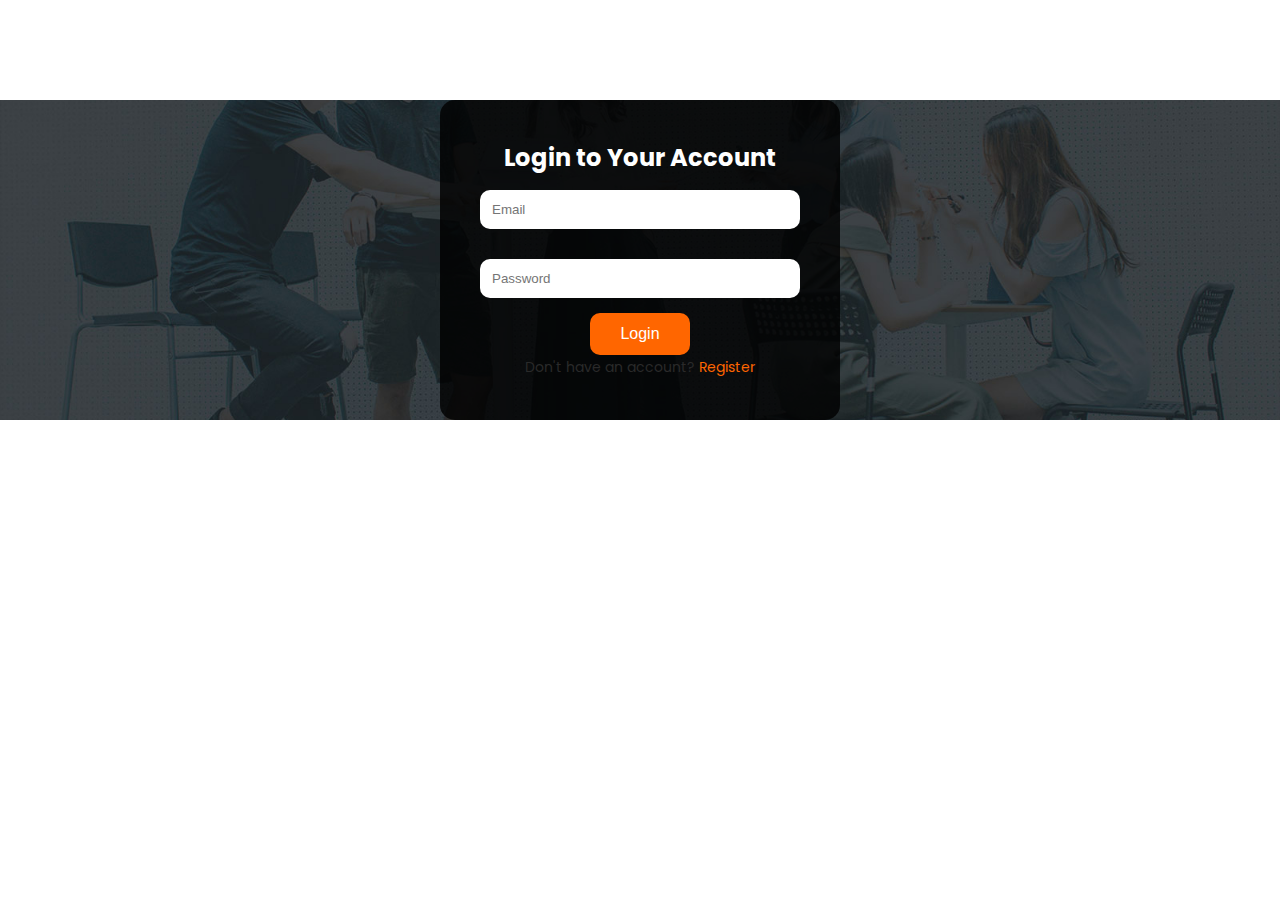
<file: login.html>
<!DOCTYPE html>
<html lang="en">
<head>
  <meta charset="UTF-8">
  <title>Login - Edu Jetking</title>
  <link rel="stylesheet" href="assets/css/templatemo-edu-meeting.css">
  <link rel="stylesheet" href="assets/css/fontawesome.css">
  <meta name="viewport" content="width=device-width, initial-scale=1.0">
</head>
<body class="login-page" style="background: url('assets/images/apply-bg.jpg') no-repeat center center/cover;">
  <div class="container">
    <div class="form-box">
      <h2>Login to Your Account</h2>
      <form action="login.php" method="POST">
        <input type="email" name="email" placeholder="Email" required class="input-field">
        <input type="password" name="password" placeholder="Password" required class="input-field">
        <button type="submit" class="main-button">Login</button>
        <p class="text-white">Don't have an account? <a href="register.html" style="color:#ff6600;">Register</a></p>
      </form>
    </div>
  </div>
</body>
</html>
</file>
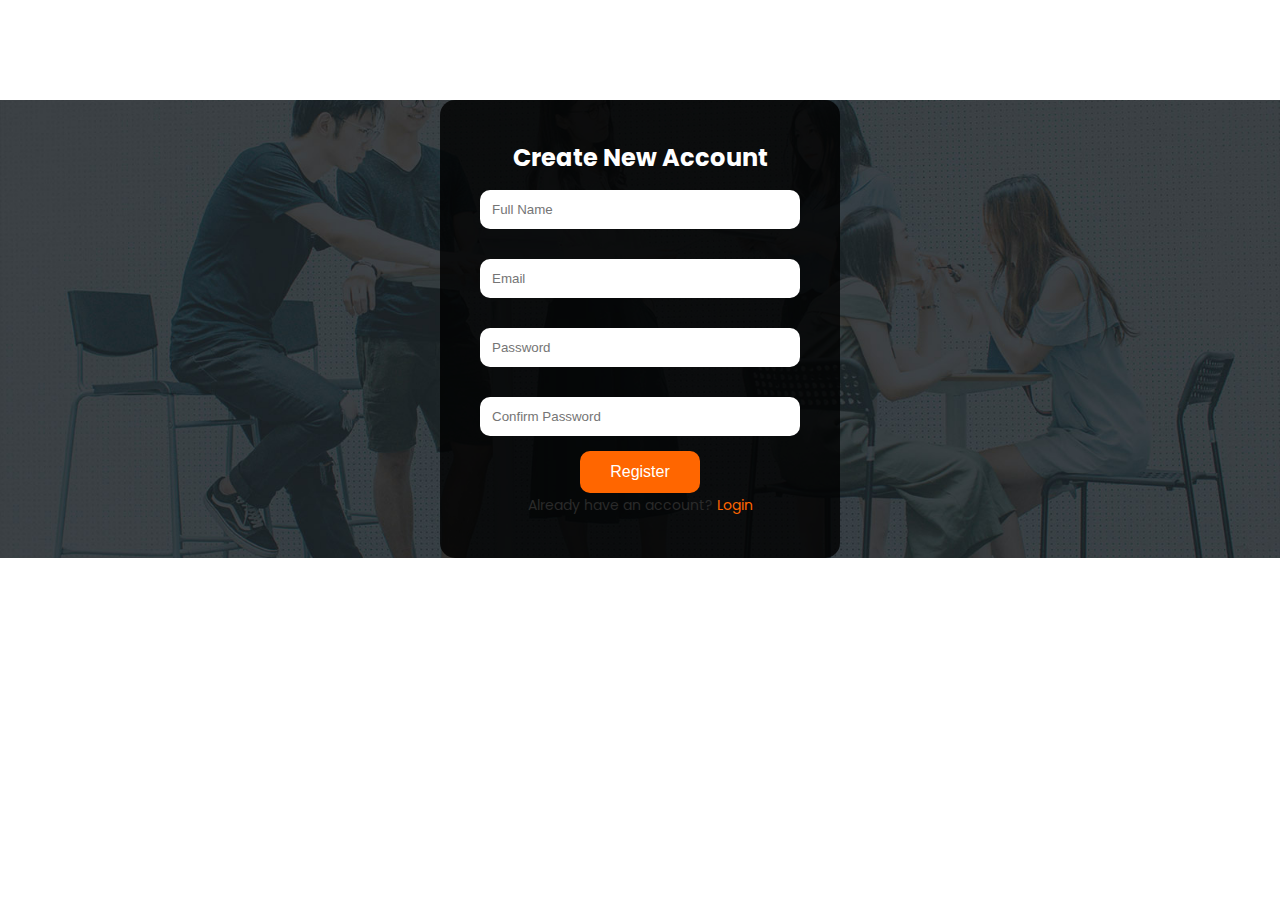
<file: register.html>
<!DOCTYPE html>
<html lang="en">
<head>
  <meta charset="UTF-8">
  <title>Register - Edu Jetking</title>
  <link rel="stylesheet" href="assets/css/templatemo-edu-meeting.css">
  <link rel="stylesheet" href="assets/css/fontawesome.css">
  <meta name="viewport" content="width=device-width, initial-scale=1.0">
</head>
<body class="register-page" style="background: url('assets/images/apply-bg.jpg') no-repeat center center/cover;">
  <div class="container">
    <div class="form-box">
      <h2>Create New Account</h2>
      <form action="register.php" method="POST">
        <input type="text" name="fullname" placeholder="Full Name" required class="input-field">
        <input type="email" name="email" placeholder="Email" required class="input-field">
        <input type="password" name="password" placeholder="Password" required class="input-field">
        <input type="password" name="confirm_password" placeholder="Confirm Password" required class="input-field">
        <button type="submit" class="main-button">Register</button>
        <p class="text-white">Already have an account? <a href="login.html" style="color:#ff6600;">Login</a></p>
      </form>
    </div>
  </div>
</body>
</html>
<!-- Compare this snippet  login.html: -->
</file>
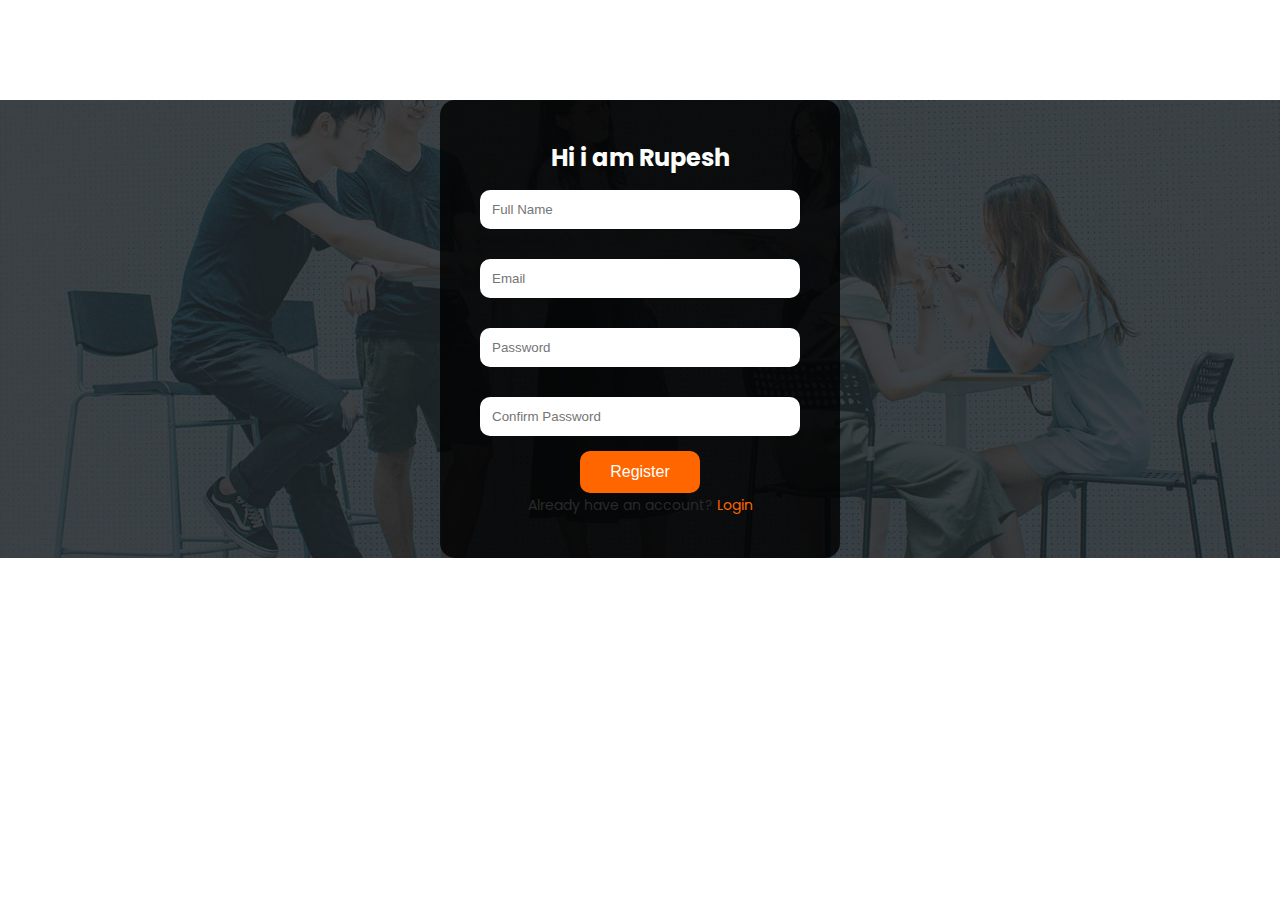
<file: rupesh.html>
<!DOCTYPE html>
<html lang="en">
<head>
  <meta charset="UTF-8">
  <title>Register - Edu Jetking</title>
  <link rel="stylesheet" href="assets/css/templatemo-edu-meeting.css">
  <link rel="stylesheet" href="assets/css/fontawesome.css">
  <meta name="viewport" content="width=device-width, initial-scale=1.0">
</head>
<body class="register-page" style="background: url('assets/images/apply-bg.jpg') no-repeat center center/cover;">
  <div class="container">
    <div class="form-box">
      <h2>Hi i am Rupesh</h2>
      <form action="register.php" method="POST">
        <input type="text" name="fullname" placeholder="Full Name" required class="input-field">
        <input type="email" name="email" placeholder="Email" required class="input-field">
        <input type="password" name="password" placeholder="Password" required class="input-field">
        <input type="password" name="confirm_password" placeholder="Confirm Password" required class="input-field">
        <button type="submit" class="main-button">Register</button>
        <p class="text-white">Already have an account? <a href="login.html" style="color:#ff6600;">Login</a></p>
      </form>
    </div>
  </div>
</body>
</html>
<!--Hi i am Rupesh-->
</file>
<file: assets/css/templatemo-edu-meeting.css>
/*

TemplateMo 569 Edu Meeting

https://templatemo.com/tm-569-edu-meeting

*/

/* ---------------------------------------------
Table of contents
------------------------------------------------
01. font & reset css
02. reset
03. global styles
04. header
05. banner
06. features
07. testimonials
08. contact
09. footer
10. preloader
11. search
12. portfolio

--------------------------------------------- */
/* 
---------------------------------------------
font & reset css
--------------------------------------------- 
*/
@import url("https://fonts.googleapis.com/css?family=Poppins:100,200,300,400,500,600,700,800,900");
/* 
---------------------------------------------
reset
--------------------------------------------- 
*/
html, body, div, span, applet, object, iframe, h1, h2, h3, h4, h5, h6, p, blockquote, div
pre, a, abbr, acronym, address, big, cite, code, del, dfn, em, font, img, ins, kbd, q,
s, samp, small, strike, strong, sub, sup, tt, var, b, u, i, center, dl, dt, dd, ol, ul, li,
figure, header, nav, section, article, aside, footer, figcaption {
  margin: 0;
  padding: 0;
  border: 0;
  outline: 0;
}

.clearfix:after {
  content: ".";
  display: block;
  clear: both;
  visibility: hidden;
  line-height: 0;
  height: 0;
}

.clearfix {
  display: inline-block;
}

html[xmlns] .clearfix {
  display: block;
}

* html .clearfix {
  height: 1%;
}

ul, li {
  padding: 0;
  margin: 0;
  list-style: none;
}

header, nav, section, article, aside, footer, hgroup {
  display: block;
}

* {
  box-sizing: border-box;
}

html, body {
  font-family: 'Poppins', sans-serif;
  font-weight: 400;
  background-color: #fff;
  font-size: 16px;
  -ms-text-size-adjust: 100%;
  -webkit-font-smoothing: antialiased;
  -moz-osx-font-smoothing: grayscale;
}

a {
  text-decoration: none !important;
  color: #3CF;
}

a:hover {
	color: #FC3;
}

h1, h2, h3, h4, h5, h6 {
  margin-top: 0px;
  margin-bottom: 0px;
}

ul {
  margin-bottom: 0px;
}

p {
  font-size: 14px;
  line-height: 25px;
  color: #2a2a2a;
}

img {
  width: 100%;
  overflow: hidden;
}

/* 
---------------------------------------------
global styles
--------------------------------------------- 
*/
html,
body {
  background: #fff;
  font-family: 'Poppins', sans-serif;
}

::selection {
  background: #f5a425;
  color: #fff;
}

::-moz-selection {
  background: #f5a425;
  color: #fff;
}

@media (max-width: 991px) {
  html, body {
    overflow-x: hidden;
  }
  .mobile-top-fix {
    margin-top: 30px;
    margin-bottom: 0px;
  }
  .mobile-bottom-fix {
    margin-bottom: 30px;
  }
  .mobile-bottom-fix-big {
    margin-bottom: 60px;
  }
}

.main-button-red a {
  font-size: 13px;
  color: #fff;
  background-color: #a12c2f;
  padding: 12px 30px;
  display: inline-block;
  border-radius: 22px;
  font-weight: 500;
  text-transform: uppercase;
  transition: all .3s;
}

.main-button-red a:hover {
  opacity: 0.9;
}

.main-button-yellow a {
  font-size: 13px;
  color: #fff;
  background-color: #f5a425;
  padding: 12px 30px;
  display: inline-block;
  border-radius: 22px;
  font-weight: 500;
  text-transform: uppercase;
  transition: all .3s;
}

.main-button-yellow a:hover {
  opacity: 0.9;
}

.section-heading h2 {
  line-height: 40px;
  margin-top: 0px;
  margin-bottom: 50px; 
  padding-bottom: 20px;
  border-bottom: 1px solid rgba(250,250,250,0.15);
  font-size: 22px;
  font-weight: 700;
  text-transform: uppercase;
  color: #fff;
}


/* 
---------------------------------------------
header
--------------------------------------------- 
*/

.sub-header {
  background-color: #1f272b;
  position: relative;
  z-index: 1111;
}

.sub-header .left-content p {
  color: #fff;
  padding: 8px 0px;
  font-size: 13px;
}

.sub-header .right-icons {
  text-align: right;
  padding: 8px 0px;
}

.sub-header .right-icons ul li {
  display: inline-block;
  margin-left: 15px;
}

.sub-header .right-icons ul li a {
  color: #fff;
  font-size: 14px;
  transition: all .3s;
}

.sub-header .right-icons ul li a:hover {
  color: #f5a425;
}

.sub-header .left-content p em {
   font-style: normal;
   color: #f5a425;
}

.background-header {
  background-color: #fff!important;
  height: 80px!important;
  position: fixed!important;
  top: 0!important;
  left: 0;
  right: 0;
  box-shadow: 0px 0px 10px rgba(0,0,0,0.15)!important;
}

.background-header .main-nav .nav li a {
  color: #1e1e1e!important;
}

.background-header .logo,
.background-header .main-nav .nav li a {
  color: #1e1e1e!important;
}

.background-header .main-nav .nav li:hover a {
  color: #fb5849!important;
}

.background-header .nav li a.active {
  color: #fb5849!important;
}

.header-area {
  background-color: rgba(250,250,250,0.15);
  position: absolute;
  top: 40px;
  left: 0;
  right: 0;
  z-index: 100;
  -webkit-transition: all .5s ease 0s;
  -moz-transition: all .5s ease 0s;
  -o-transition: all .5s ease 0s;
  transition: all .5s ease 0s;
}

.header-area .main-nav {
  min-height: 80px;
  background: transparent;
}

.header-area .main-nav .logo {
  line-height: 100px;
  color: #fff;
  font-size: 28px;
  font-weight: 700;
  text-transform: uppercase;
  letter-spacing: 2px;
  float: left;
  -webkit-transition: all 0.3s ease 0s;
  -moz-transition: all 0.3s ease 0s;
  -o-transition: all 0.3s ease 0s;
  transition: all 0.3s ease 0s;
}

.background-header .main-nav .logo {
  line-height: 75px;
}

.background-header .nav {
  margin-top: 20px !important;
}

.header-area .main-nav .nav {
  float: right;
  margin-top: 30px;
  margin-right: 0px;
  background-color: transparent;
  -webkit-transition: all 0.3s ease 0s;
  -moz-transition: all 0.3s ease 0s;
  -o-transition: all 0.3s ease 0s;
  transition: all 0.3s ease 0s;
  position: relative;
  z-index: 999;
}

.header-area .main-nav .nav li {
  padding-left: 15px;
  padding-right: 15px;
}

.header-area .main-nav .nav li:last-child {
  padding-right: 0px;
}

.header-area .main-nav .nav li a {
  display: block;
  font-weight: 500;
  font-size: 14px;
  text-transform: uppercase;
  color: #fff;
  -webkit-transition: all 0.3s ease 0s;
  -moz-transition: all 0.3s ease 0s;
  -o-transition: all 0.3s ease 0s;
  transition: all 0.3s ease 0s;
  height: 40px;
  line-height: 40px;
  border: transparent;
  letter-spacing: 1px;
}

.header-area .main-nav .nav li:hover a,
.header-area .main-nav .nav li a.active {
  color: #f5a425!important;
}

.background-header .main-nav .nav li:hover a,
.background-header .main-nav .nav li a.active {
  color: #f5a425!important;
  opacity: 1;
}

.header-area .main-nav .nav li.has-sub {
  position: relative;
  padding-right: 15px;
}

.header-area .main-nav .nav li.has-sub:after {
  font-family: FontAwesome;
  content: "\f107";
  font-size: 12px;
  color: #fff;
  position: absolute;
  right: 5px;
  top: 12px;
}

.background-header .main-nav .nav li.has-sub:after {
  color: #1e1e1e;
}

.header-area .main-nav .nav li.has-sub ul.sub-menu {
  position: absolute;
  width: 200px;
  box-shadow: 0 2px 28px 0 rgba(0, 0, 0, 0.06);
  overflow: hidden;
  top: 40px;
  opacity: 0;
  transition: all .3s;
  transform: translateY(+2em);
  visibility: hidden;
  z-index: -1;
}

.header-area .main-nav .nav li.has-sub ul.sub-menu li {
  margin-left: 0px;
  padding-left: 0px;
  padding-right: 0px;
}

.header-area .main-nav .nav li.has-sub ul.sub-menu li a {
  opacity: 1;
  display: block;
  background: #f7f7f7;
  color: #2a2a2a!important;
  padding-left: 20px;
  height: 40px;
  line-height: 40px;
  -webkit-transition: all 0.3s ease 0s;
  -moz-transition: all 0.3s ease 0s;
  -o-transition: all 0.3s ease 0s;
  transition: all 0.3s ease 0s;
  position: relative;
  font-size: 13px;
  font-weight: 400;
  border-bottom: 1px solid #eee;
}

.header-area .main-nav .nav li.has-sub ul li a:hover {
  background: #fff;
  color: #f5a425!important;
  padding-left: 25px;
}

.header-area .main-nav .nav li.has-sub ul li a:hover:before {
  width: 3px;
}

.header-area .main-nav .nav li.has-sub:hover ul.sub-menu {
  visibility: visible;
  opacity: 1;
  z-index: 1;
  transform: translateY(0%);
  transition-delay: 0s, 0s, 0.3s;
}

.header-area .main-nav .menu-trigger {
  cursor: pointer;
  display: block;
  position: absolute;
  top: 33px;
  width: 32px;
  height: 40px;
  text-indent: -9999em;
  z-index: 99;
  right: 40px;
  display: none;
}

.background-header .main-nav .menu-trigger {
  top: 23px;
}

.header-area .main-nav .menu-trigger span,
.header-area .main-nav .menu-trigger span:before,
.header-area .main-nav .menu-trigger span:after {
  -moz-transition: all 0.4s;
  -o-transition: all 0.4s;
  -webkit-transition: all 0.4s;
  transition: all 0.4s;
  background-color: #1e1e1e;
  display: block;
  position: absolute;
  width: 30px;
  height: 2px;
  left: 0;
}

.background-header .main-nav .menu-trigger span,
.background-header .main-nav .menu-trigger span:before,
.background-header .main-nav .menu-trigger span:after {
  background-color: #1e1e1e;
}

.header-area .main-nav .menu-trigger span:before,
.header-area .main-nav .menu-trigger span:after {
  -moz-transition: all 0.4s;
  -o-transition: all 0.4s;
  -webkit-transition: all 0.4s;
  transition: all 0.4s;
  background-color: #1e1e1e;
  display: block;
  position: absolute;
  width: 30px;
  height: 2px;
  left: 0;
  width: 75%;
}

.background-header .main-nav .menu-trigger span:before,
.background-header .main-nav .menu-trigger span:after {
  background-color: #1e1e1e;
}

.header-area .main-nav .menu-trigger span:before,
.header-area .main-nav .menu-trigger span:after {
  content: "";
}

.header-area .main-nav .menu-trigger span {
  top: 16px;
}

.header-area .main-nav .menu-trigger span:before {
  -moz-transform-origin: 33% 100%;
  -ms-transform-origin: 33% 100%;
  -webkit-transform-origin: 33% 100%;
  transform-origin: 33% 100%;
  top: -10px;
  z-index: 10;
}

.header-area .main-nav .menu-trigger span:after {
  -moz-transform-origin: 33% 0;
  -ms-transform-origin: 33% 0;
  -webkit-transform-origin: 33% 0;
  transform-origin: 33% 0;
  top: 10px;
}

.header-area .main-nav .menu-trigger.active span,
.header-area .main-nav .menu-trigger.active span:before,
.header-area .main-nav .menu-trigger.active span:after {
  background-color: transparent;
  width: 100%;
}

.header-area .main-nav .menu-trigger.active span:before {
  -moz-transform: translateY(6px) translateX(1px) rotate(45deg);
  -ms-transform: translateY(6px) translateX(1px) rotate(45deg);
  -webkit-transform: translateY(6px) translateX(1px) rotate(45deg);
  transform: translateY(6px) translateX(1px) rotate(45deg);
  background-color: #1e1e1e;
}

.background-header .main-nav .menu-trigger.active span:before {
  background-color: #1e1e1e;
}

.header-area .main-nav .menu-trigger.active span:after {
  -moz-transform: translateY(-6px) translateX(1px) rotate(-45deg);
  -ms-transform: translateY(-6px) translateX(1px) rotate(-45deg);
  -webkit-transform: translateY(-6px) translateX(1px) rotate(-45deg);
  transform: translateY(-6px) translateX(1px) rotate(-45deg);
  background-color: #1e1e1e;
}

.background-header .main-nav .menu-trigger.active span:after {
  background-color: #1e1e1e;
}

.header-area.header-sticky {
  min-height: 80px;
}

.header-area .nav {
  margin-top: 30px;
}

.header-area.header-sticky .nav li a.active {
  color: #f5a425;
}

@media (max-width: 1200px) {
  .header-area .main-nav .nav li {
    padding-left: 7px;
    padding-right: 7px;
  }
  .header-area .main-nav:before {
    display: none;
  }
}

@media (max-width: 767px) {
  .header-area .main-nav .logo {
    color: #1e1e1e;
  }
  .header-area.header-sticky .nav li a:hover,
  .header-area.header-sticky .nav li a.active {
    color: #f5a425!important;
    opacity: 1;
  }
  .header-area.header-sticky .nav li.search-icon a {
    width: 100%;
  }
  .header-area {
    background-color: #f7f7f7;
    padding: 0px 15px;
    height: 100px;
    box-shadow: none;
    text-align: center;
  }
  .header-area .container {
    padding: 0px;
  }
  .header-area .logo {
    margin-left: 30px;
  }
  .header-area .menu-trigger {
    display: block !important;
  }
  .header-area .main-nav {
    overflow: hidden;
  }
  .header-area .main-nav .nav {
    float: none;
    width: 100%;
    display: none;
    -webkit-transition: all 0s ease 0s;
    -moz-transition: all 0s ease 0s;
    -o-transition: all 0s ease 0s;
    transition: all 0s ease 0s;
    margin-left: 0px;
  }
  .header-area .main-nav .nav li:first-child {
    border-top: 1px solid #eee;
  }
  .header-area.header-sticky .nav {
    margin-top: 100px !important;
  }
  .header-area .main-nav .nav li {
    width: 100%;
    background: #fff;
    border-bottom: 1px solid #eee;
    padding-left: 0px !important;
    padding-right: 0px !important;
  }
  .header-area .main-nav .nav li a {
    height: 50px !important;
    line-height: 50px !important;
    padding: 0px !important;
    border: none !important;
    background: #f7f7f7 !important;
    color: #191a20 !important;
  }
  .header-area .main-nav .nav li a:hover {
    background: #eee !important;
    color: #f5a425!important;
  }
  .header-area .main-nav .nav li.has-sub ul.sub-menu {
    position: relative;
    visibility: inherit;
    opacity: 1;
    z-index: 1;
    transform: translateY(0%);
    top: 0px;
    width: 100%;
    box-shadow: none;
    height: 0px;
    transition: all 0s;
  }
  .header-area .main-nav .nav li.submenu ul li a {
    font-size: 12px;
    font-weight: 400;
  }
  .header-area .main-nav .nav li.submenu ul li a:hover:before {
    width: 0px;
  }
  .header-area .main-nav .nav li.has-sub ul.sub-menu {
    height: auto;
  }
  .header-area .main-nav .nav li.has-sub:after {
    color: #3B566E;
    right: 30px;
    font-size: 14px;
    top: 15px;
  }
  .header-area .main-nav .nav li.submenu:hover ul, .header-area .main-nav .nav li.submenu:focus ul {
    height: 0px;
  }
}

@media (min-width: 767px) {
  .header-area .main-nav .nav {
    display: flex !important;
  }
}


/* 
---------------------------------------------
banner
--------------------------------------------- 
*/

.main-banner {
  position: relative;
  max-height: 100%;
  overflow: hidden;
  margin-bottom: -7px;
}

#bg-video {
    min-width: 100%;
    min-height: 100vh;
    max-width: 100%;
    max-height: 100vh;
    object-fit: cover;
    z-index: -1;
}

#bg-video::-webkit-media-controls {
    display: none !important;
}

.video-overlay {
    position: absolute;
    background-color: rgba(31,39,43,0.75);
    top: 0;
    left: 0;
    bottom: 0;
    right: 0;
    width: 100%;
}

.main-banner .caption {
  position: absolute;
  top: 50%;
  transform: translateY(-50%);
}

.main-banner .caption h6 {
  margin-top: 0px;
  font-size: 15px;
  text-transform: uppercase;
  font-weight: 600;
  color: #fff;
  letter-spacing: 1px;
}

.main-banner .caption h2 {
  margin-top: 20px;
  margin-bottom: 20px;
  font-size: 36px;
  text-transform: uppercase;
  font-weight: 800;
  color: #fff;
  letter-spacing: 1px;
}

.main-banner .caption h2 em {
  font-style: normal;
  color: #f5a425;
  font-weight: 900;
}

.main-banner .caption p {
  color: #fff;
  font-size: 14px;
  max-width: 570px;
}

.main-banner .caption .main-button-red {
  margin-top: 30px;
}

@media screen and (max-width: 767px) {

  .main-banner .caption h6 {
    font-weight: 500;
  }

  .main-banner .caption h2 {
    font-size: 36px;
  }

}


/*
---------------------------------------------
services
---------------------------------------------
*/

.services {
  margin-top: -135px;
  position: absolute;
  width: 100%;
}

.services .item {
  background-image: url(../images/service-item-bg.jpg);
  background-repeat: no-repeat;
  background-size: cover;
  background-position: center center;
  border-radius: 20px;
  text-align: center;
  color: #fff;
  padding: 40px;
}

.services .item .icon {
  max-width: 60px;
  margin: 0 auto;
}

.services .item h4 {
  margin-top: 25px;
  margin-bottom: 15px;
  font-size: 18px;
  font-weight: 600;
}

.services .item p {
  color: #fff;
  font-size: 13px;
}

.services .owl-nav {
  display: inline-block !important;
  text-align: center;
  position: absolute;
  width: 100%;
  top: 50%;
  transform: translateY(-25px);
}
    
.services .owl-nav .owl-prev{
  margin-right: 10px;
  outline: none;
  position: absolute;
  left: -80px;
}

.services .owl-nav .owl-prev span,
.services .owl-nav .owl-next span {
  opacity: 0;
}

.services .owl-nav .owl-prev:before {
  display: inline-block;
  font-family: 'FontAwesome';
  color: #1e1e1e;
  font-size: 25px;
  font-weight: 700;
  content: '\f104';
  background-color: #fff;
  width: 50px;
  height: 50px;
  border-radius: 50%;
  line-height: 50px;
}

.services .owl-nav .owl-prev {
  opacity: 1;
  transition: all .5s;
}

.services .owl-nav .owl-prev:hover {
  opacity: 0.9;
}

.services .owl-nav .owl-next {
  opacity: 1;
  transition: all .5s;
}

.services .owl-nav .owl-next:hover {
  opacity: 0.9;
}

.services .owl-nav .owl-next{
  margin-left: 10px;
  outline: none;
  position: absolute;
  right: -85px;
}

.services .owl-nav .owl-next:before {
  display: inline-block;
  font-family: 'FontAwesome';
  color: #1e1e1e;
  font-size: 25px;
  font-weight: 700;
  content: '\f105';
  background-color: #fff;
  width: 50px;
  height: 50px;
  border-radius: 50%;
  line-height: 50px;
}


/*
---------------------------------------------
upcoming meetings
---------------------------------------------
*/

section.upcoming-meetings {
  background-image: url(../images/meetings-bg.jpg);
  background-position: center center;
  background-attachment: fixed;
  background-repeat: no-repeat;
  background-size: cover;
  padding-top: 230px;
  padding-bottom: 110px;
}

section.upcoming-meetings .section-heading {
  text-align: center;
}

section.upcoming-meetings .categories {
  background-color: #fff;
  border-radius: 20px;
  padding: 40px;
  margin-right: 45px;
}

section.upcoming-meetings .categories h4 {
  font-size: 18px;
  font-weight: 600;
  color: #1f272b;
  margin-bottom: 30px;
  padding-bottom: 20px;
  border-bottom: 1px solid #eee;
}

section.upcoming-meetings .categories ul li {
  display: inline-block;
  margin-bottom: 15px;
}

section.upcoming-meetings .categories ul li a {
  font-size: 15px;
  color: #1f272b;
  font-weight: 500;
  transition: all .3s;
}

section.upcoming-meetings .categories ul li a:hover {
  color: #a12c2f;
}

section.upcoming-meetings .categories .main-button-red {
  border-top: 1px solid #eee;
  padding-top: 30px;
  margin-top: 15px;
}

section.upcoming-meetings .categories .main-button-red a {
  width: 100%;
  text-align: center;
}

.meeting-item {
  margin-bottom: 30px;
}

.meeting-item .thumb {
  position: relative;
}

.meeting-item .thumb img {
  border-top-right-radius: 20px;
  border-top-left-radius: 20px;
}

.meeting-item .thumb .price {
  position: absolute;
  left: 20px;
  top: 20px;
}

.meeting-item .thumb .price span {
  font-size: 16px;
  color: #1f272b;
  font-weight: 600;
  background-color: rgba(250,250,250,0.9);
  padding: 7px 12px;
  border-radius: 10px;
}

.meeting-item .down-content {
  background-color: #fff;
  padding: 30px;
  border-bottom-right-radius: 20px;
  border-bottom-left-radius: 20px;
}

.meeting-item .down-content .date {
  float: left;
  text-align: center;
  display: inline-block;
  margin-right: 20px;
}

.meeting-item .down-content .date h6 {
  font-size: 13px;
  text-transform: uppercase;
  font-weight: 600;
  color: #a12c2f;
}

.meeting-item .down-content .date span {
  display: block;
  color: #1f272b;
  font-size: 22px;
  margin-top: 7px;
}

.meeting-item .down-content h4 {
  font-size: 18px;
  color: #1f272b;
  font-weight: 600;
  display: inline-block;
  margin-bottom: 15px;
}

.meeting-item .down-content p {
  margin-left: 50px;
  color: #1f272b;
  font-size: 14px;
}



/*
---------------------------------------------
apply now
---------------------------------------------
*/

section.apply-now {
  background-image: url(../images/apply-bg.jpg);
  background-position: center center;
  background-attachment: fixed;
  background-repeat: no-repeat;
  background-size: cover;
  padding: 140px 0px;
}

section.apply-now .item {
  background-color: rgba(250,250,250,0.15);
  padding: 40px;
  margin-bottom: 30px;
}

section.apply-now .item h3 {
  color: #fff;
  text-transform: uppercase;
  font-size: 24px;
  font-weight: 700;
  margin-bottom: 20px;
}

section.apply-now .item p {
  color: #fff;
  margin-bottom: 20px;
}

.accordions {
  border-radius: 20px;
  padding: 40px;
  background-color: #fff;
  margin-left: 45px;
}
.accordions .accordion {
  border-bottom: 1px solid #eee;
}
.accordions .last-accordion {
  border-bottom: none;
}
.accordion-head {
  padding: 20px;  
  font-size: 18px;
  font-weight: 700;
  color: #1f272b;
  cursor: pointer;
  transition: color 200ms ease-in-out;
  border-bottom: 1px solid #fff;
}
@media screen and (min-width: 768px) {
  .accordion-head {
    padding: 1rem;
    font-size: 1.2rem;
  }
}
.accordion-head .icon {
  float: right;
  transition: transform 200ms ease-in-out;
}
.accordion-head.is-open {
  color: #f5a425;
  border-bottom: none;
}
.accordion-head.is-open .icon {
  transform: rotate(45deg);
}
.accordion-body {
  overflow: hidden;
  height: 0;
  transition: height 300ms ease-in-out;
  border-bottom: 1px solid #fff;
}
.accordion-body > .content {
  padding: 20px;
  padding-top: 0;
}


/* 
---------------------------------------------
courses
--------------------------------------------- 
*/

section.our-courses {
  background-image: url(../images/meetings-bg.jpg);
  background-position: center center;
  background-attachment: fixed;
  background-repeat: no-repeat;
  background-size: cover;
  padding-top: 140px;
  padding-bottom: 130px;
}

.our-courses .item .down-content {
  background-color: #fff;
}

.our-courses .item .down-content h4 {
  padding: 25px;
  font-size: 18px;
  color: #1f272b;
  text-align: center; 
  border-bottom: 1px solid #eee;
}

.our-courses .item .down-content .info {
  padding: 25px;
}

.our-courses .item .down-content .info ul li {
  display: inline-block;
  margin-right: 1px;
}

.our-courses .item .down-content .info ul li i {
  color: #f5a425;
  font-size: 14px;
}

.our-courses .item .down-content .info span {
  color: #a12c2f;
  font-size: 15px;
  font-weight: 600;
  text-align: right;
  display: inline-block;
  width: 100%;
}

.our-courses .owl-nav {
  text-align: center;
  position: absolute;
  width: 100%;
  top: 50%;
  transform: translateY(-45px);
}

.our-courses .owl-dots {
  display: inline-block;
  text-align: center;
  width: 100%;
  margin-top: 40px;
}

.our-courses .owl-dots .owl-dot {
  transition: all .5s;
  width: 7px;
  height: 7px;
  background-color: #fff;
  margin: 0px 5px;
  border-radius: 50%;
  outline: none;
}

.our-courses .owl-dots .active {
  width: 24px;
  height: 8px;
  border-radius: 4px;
}
    
.our-courses .owl-nav .owl-prev{
  margin-right: 10px;
  outline: none;
  position: absolute;
  left: -80px;
}

.our-courses .owl-nav .owl-prev span,
.our-courses .owl-nav .owl-next span {
  opacity: 0;
}

.our-courses .owl-nav .owl-prev:before {
  display: inline-block;
  font-family: 'FontAwesome';
  color: #1e1e1e;
  font-size: 25px;
  font-weight: 700;
  content: '\f104';
  background-color: #fff;
  width: 50px;
  height: 50px;
  border-radius: 50%;
  line-height: 50px;
}

.our-courses .owl-nav .owl-prev {
  opacity: 1;
  transition: all .5s;
}

.our-courses .owl-nav .owl-prev:hover {
  opacity: 0.9;
}

.our-courses .owl-nav .owl-next {
  opacity: 1;
  transition: all .5s;
}

.our-courses .owl-nav .owl-next:hover {
  opacity: 0.9;
}

.our-courses .owl-nav .owl-next{
  margin-left: 10px;
  outline: none;
  position: absolute;
  right: -85px;
}

.our-courses .owl-nav .owl-next:before {
  display: inline-block;
  font-family: 'FontAwesome';
  color: #1e1e1e;
  font-size: 25px;
  font-weight: 700;
  content: '\f105';
  background-color: #fff;
  width: 50px;
  height: 50px;
  border-radius: 50%;
  line-height: 50px;
}


/*
---------------------------------------------
our facts
---------------------------------------------
*/

section.our-facts {
  background-image: url(../images/facts-bg.jpg);
  background-position: center center;
  background-attachment: fixed;
  background-repeat: no-repeat;
  background-size: cover;
  padding: 140px 0px 125px 0px;
}

section.our-facts h2 {
  font-size: 38px;
  color: #fff;
  line-height: 50px;
  font-weight: 700;
  letter-spacing: 0.5px;
  margin-bottom: 50px;
}

.count-area-content {
  text-align: center;
  background-color: rgba(250,250,250,0.15);
  border-radius: 20px;
  padding: 25px 30px 35px 30px;
  margin: 15px 0px;
}

.percentage .count-digit:after {
  content: '%';
  margin-left: 3px;
}

.count-digit {
    margin: 5px 0px;
    color: #f5a425;
    font-weight: 700;
    font-size: 36px;
}
.count-title {
    font-size: 18px;
    font-weight: 500;
    color: #fff;
    letter-spacing: 0.5px;
}

.new-students {
  margin-top: 45px;
}

section.our-facts .video {
  text-align: center;
  margin-left: 70px;
  background-image: url(../images/video-item-bg.jpg);
  background-repeat: no-repeat;
  background-position: center center;
  background-size: cover;
  border-radius: 20px;
}

section.our-facts .video img {
  padding: 170px 0px;
  max-width: 56px;
}


/* 
---------------------------------------------
contact us
--------------------------------------------- 
*/

section.contact-us {
  background-image: url(../images/meetings-bg.jpg);
  background-position: center center;
  background-attachment: fixed;
  background-repeat: no-repeat;
  background-size: cover;
  padding: 140px 0px 0px 0px;
}

section.contact-us #contact {
  background-color: #fff;
  border-radius: 20px;
  padding: 40px;
}

section.contact-us #contact h2 {
  text-transform: uppercase;
  color: #1f272b;
  border-bottom: 1px solid #eee;
  margin-bottom: 40px;
  padding-bottom: 20px;
  font-size: 22px;
  font-weight: 700;
}

section.contact-us #contact input {
  width: 100%;
  height: 40px;
  border-radius: 20px;
  background-color: #f7f7f7;
  outline: none;
  border: none;
  box-shadow: none;
  font-size: 13px;
  font-weight: 500;
  color: #7a7a7a;
  padding: 0px 15px;
  margin-bottom: 30px;
}

section.contact-us #contact textarea {
  width: 100%;
  min-height: 140px;
  max-height: 180px;
  border-radius: 20px;
  background-color: #f7f7f7;
  outline: none;
  border: none;
  box-shadow: none;
  font-size: 13px;
  font-weight: 500;
  color: #7a7a7a;
  padding: 15px;
  margin-bottom: 30px;
}

section.contact-us #contact button {
  font-size: 13px;
  color: #fff;
  background-color: #a12c2f;
  padding: 12px 30px;
  display: inline-block;
  border-radius: 22px;
  font-weight: 500;
  text-transform: uppercase;
  transition: all .3s;
  border: none;
  outline: none;
}

section.contact-us #contact button:hover {
  opacity: 0.9;
}

section.contact-us .right-info {
  background-color: #a12c2f;
  border-radius: 20px;
  padding: 40px;
}

section.contact-us .right-info ul li {
  display: inline-block;
  border-bottom: 1px solid rgba(250,250,250,0.15);
  margin-bottom: 30px;
  padding-bottom: 30px;
}

section.contact-us .right-info ul li:last-child {
  margin-bottom: 0;
  padding-bottom: 0;
  border-bottom: none;
}

section.contact-us .right-info ul li h6 {
  color: #fff;
  font-size: 15px;
  font-weight: 600;
  margin-bottom: 10px;
}

section.contact-us .right-info ul li span {
  display: block;
  font-size: 18px;
  color: #fff;
  font-weight: 700;
}

.footer {
  text-align: center;
  margin-top: 140px;
  border-top: 1px solid rgba(250,250,250,0.15);
  padding: 50px 0px;
}
.footer p {
  text-transform: uppercase;
  font-size: 14px;
  color: #fff;
}

.footer p a {
  color: #f5a425;
}


/*
---------------------------------------------
heading page
---------------------------------------------
*/

section.heading-page {
  background-image: url(../images/heading-bg.jpg);
  background-position: center center;
  background-repeat: no-repeat;
  background-size: cover;
  padding-top: 230px;
  padding-bottom: 110px;
  text-align: center;
}

section.heading-page h6 {
  margin-top: 0px;
  font-size: 15px;
  text-transform: uppercase;
  font-weight: 600;
  color: #fff;
  letter-spacing: 1px;
}

section.heading-page h2 {
  margin-top: 20px;
  margin-bottom: 20px;
  font-size: 36px;
  text-transform: uppercase;
  font-weight: 800;
  color: #fff;
  letter-spacing: 1px;
}


/*
---------------------------------------------
upcoming meetings page
---------------------------------------------
*/

section.meetings-page {
  background-image: url(../images/meetings-page-bg.jpg);
  background-position: center center;
  background-attachment: fixed;
  background-repeat: no-repeat;
  background-size: cover;
  padding-top: 140px;
  padding-bottom: 0px;
}

section.meetings-page .filters {
  text-align: center;
  margin-bottom: 60px;
}

section.meetings-page .filters li {
  font-size: 13px;
  color: #a12c2f;
  background-color: #fff;
  padding: 11px 30px;
  display: inline-block;
  border-radius: 22px;
  font-weight: 600;
  text-transform: uppercase;
  transition: all .3s;
  cursor: pointer;
  margin: 0px 3px;
}

section.meetings-page .filters ul li.active,
section.meetings-page .filters ul li:hover {
  background-color: #a12c2f;
  color: #fff;
}

section.meetings-page .pagination {
  text-align: center;
  width: 100%;
  margin-top: 30px;
  display: inline-block;
}

section.meetings-page .pagination ul li {
  display: inline-block;
}

section.meetings-page .pagination ul li a {
  width: 40px;
  height: 40px;
  background-color: #fff;
  border-radius: 10px;
  color: #1f272b;
  display: inline-block;
  text-align: center;
  line-height: 40px;
  font-weight: 600;
  font-size: 15px;
  transition: all .3s;
}

section.meetings-page .main-button-red {
  text-align: center;
}

section.meetings-page .main-button-red a {
  padding: 12px 60px;
  text-align: center;
  margin-top: 30px;
}

section.meetings-page .pagination ul li.active a,
section.meetings-page .pagination ul li a:hover {
  background-color: #a12c2f;
  color: #fff;
}

.meeting-single-item .thumb {
  position: relative;
}

.meeting-single-item .thumb img {
  border-top-right-radius: 20px;
  border-top-left-radius: 20px;
}

.meeting-single-item .thumb .price {
  position: absolute;
  left: 20px;
  top: 20px;
}

.meeting-single-item .thumb .price span {
  font-size: 16px;
  color: #1f272b;
  font-weight: 600;
  background-color: rgba(250,250,250,0.9);
  padding: 7px 12px;
  border-radius: 10px;
}

.meeting-single-item .down-content {
  background-color: #fff;
  padding: 40px;
  border-bottom-right-radius: 20px;
  border-bottom-left-radius: 20px;
}

.meeting-single-item .thumb .date {
  position: absolute;
  background-color: rgba(250,250,250,0.9);
  width: 80px;
  height: 80px;
  text-align: center;
  padding: 15px 0px;
  border-radius: 10px;
  right: 20px;
  top: 20px;
}

.meeting-single-item .thumb .date h6 {
  font-size: 13px;
  text-transform: uppercase;
  font-weight: 600;
  color: #a12c2f;
}

.meeting-single-item .thumb .date span {
  display: block;
  color: #1f272b;
  font-size: 22px;
  margin-top: 7px;
}

.meeting-single-item .down-content h4 {
  font-size: 22px;
  color: #1f272b;
  font-weight: 600;
  display: inline-block;
  margin-bottom: 15px;
}

.meeting-single-item .down-content h5 {
  font-size: 18px;
  color: #1f272b;
  font-weight: 700;
  display: inline-block;
  margin-bottom: 15px;
}

.meeting-single-item .down-content p {
  color: #1f272b;
  font-size: 14px;
}

.meeting-single-item .down-content p.description {
  margin-top: 40px;
  padding-top: 40px;
  border-top: 1px solid #eee;
  margin-bottom: 40px;
  padding-bottom: 40px;
  border-bottom: 1px solid #eee;
}

.meeting-single-item .down-content .share {
  margin-top: 40px;
  padding-top: 40px;
  border-top: 1px solid #eee;
}

.meeting-single-item .down-content .share h5 {
  float: left;
  margin-right: 10px;
  margin-bottom: 0px;
}

.meeting-single-item .down-content .share ul li {
  display: inline;
}

.meeting-single-item .down-content .share ul li a {
  font-size: 14px;
  color: #1f272b;
  transition: all .3s;
}

.meeting-single-item .down-content .share ul li a:hover {
  color: #f5a425;
}

/* Meeting item column */
.templatemo-item-col {
	width: 31%;
}

@media (max-width: 992px) {
	.templatemo-item-col {
		width: 45%;
	}
}

@media (max-width: 767px) {
	.templatemo-item-col {
		width: 100%;
	}
}

/* 
---------------------------------------------
responsive
--------------------------------------------- 
*/

@media (max-width: 1300px) {
  .services .owl-nav .owl-next{
    right: -30px;
  }
  .services .owl-nav .owl-prev{
    left: -25px;
  }
  .our-courses .owl-nav .owl-next{
    right: -30px;
  }
  .our-courses .owl-nav .owl-prev{
    left: -25px;
  }
}

@media (max-width: 1200px) {
  .services .owl-nav .owl-next{
    right: -70px;
  }
  .services .owl-nav .owl-prev{
    left: -65px;
  }
  .our-courses .owl-nav .owl-next{
    right: -70px;
  }
  .our-courses .owl-nav .owl-prev{
    left: -65px;
  }
}

@media (max-width: 1085px) {
  .services .owl-nav .owl-next{
    right: -30px;
  }
  .services .owl-nav .owl-prev{
    left: -25px;
  }
  .our-courses .owl-nav .owl-next{
    right: -30px;
  }
  .our-courses .owl-nav .owl-prev{
    left: -25px;
  }
}

@media (max-width: 1005px) {
  .services .owl-nav .owl-next{
    display: none;
  }
  .services .owl-nav .owl-prev{
    display: none;
  }
  .our-courses .owl-nav .owl-next{
    display: none;
  }
  .our-courses .owl-nav .owl-prev{
    display: none;
  }
}

@media (max-width: 992px) {

  .main-banner .caption {
    top: 60%;
  }

  .main-banner .caption h2 {
    margin-top: 10px;
    margin-bottom: 10px;
    font-size: 22px;
  }

  .main-banner .caption .main-button-red {
    margin-top: 15px;
  }

  .services {
    margin-top: 60px;
  }

  section.upcoming-meetings {
    padding-top: 400px;
  }

  section.upcoming-meetings .categories {
    margin-right: 0px;
    margin-bottom: 30px;
  }

  .accordions {
    margin-left: 0px;
  }

  .new-students {
    margin-top: 15px;
  }

  section.our-facts .video {
    margin-left: 0px;
    margin-top: 15px;
  }

  section.contact-us #contact {
    margin-bottom: 30px;
  }

}

@media (max-width: 767px) {

  .sub-header .left-content p {
    display: none;
  }

  .sub-header .right-icons {
    text-align: center;
  }

  .main-nav .nav .sub-menu {
    display: none;
  }

  .header-area .main-nav .nav li ul.sub-menu li a {
    color: #1f272b;
  }

}


/* === Custom Form Styles for Login/Register Pages === */
.form-box {
  background: rgba(0, 0, 0, 0.8);
  padding: 40px;
  border-radius: 15px;
  max-width: 400px;
  margin: 100px auto;
  color: white;
  text-align: center;
}

.input-field {
  width: 100%;
  padding: 12px;
  margin: 15px 0;
  border-radius: 10px;
  border: none;
  outline: none;
}

.main-button {
  padding: 12px 30px;
  background-color: #ff6600;
  color: white;
  border: none;
  border-radius: 10px;
  cursor: pointer;
  font-size: 16px;
  transition: 0.3s ease;
}

.main-button:hover {
  background-color: #e65c00;
}



.popup-overlay {
  position: fixed;
  display: none;
  top: 0; left: 0;
  width: 100%; height: 100%;
  background-color: rgba(0, 0, 0, 0.7);
  z-index: 1000;
  justify-content: center;
  align-items: center;
}

.popup-content {
  background-color: #111;
  padding: 40px;
  border-radius: 15px;
  width: 90%;
  max-width: 400px;
  color: #fff;
  position: relative;
  text-align: center;
}

.popup-content .input-field {
  width: 100%;
  padding: 10px;
  margin: 10px 0;
  border-radius: 10px;
  border: none;
  background: #222;
  color: #fff;
}

.popup-content .main-button {
  width: 100%;
  margin-top: 10px;
}

.close-btn {
  position: absolute;
  top: 10px; right: 15px;
  font-size: 25px;
  cursor: pointer;
  color: #fff;
}
</file>
